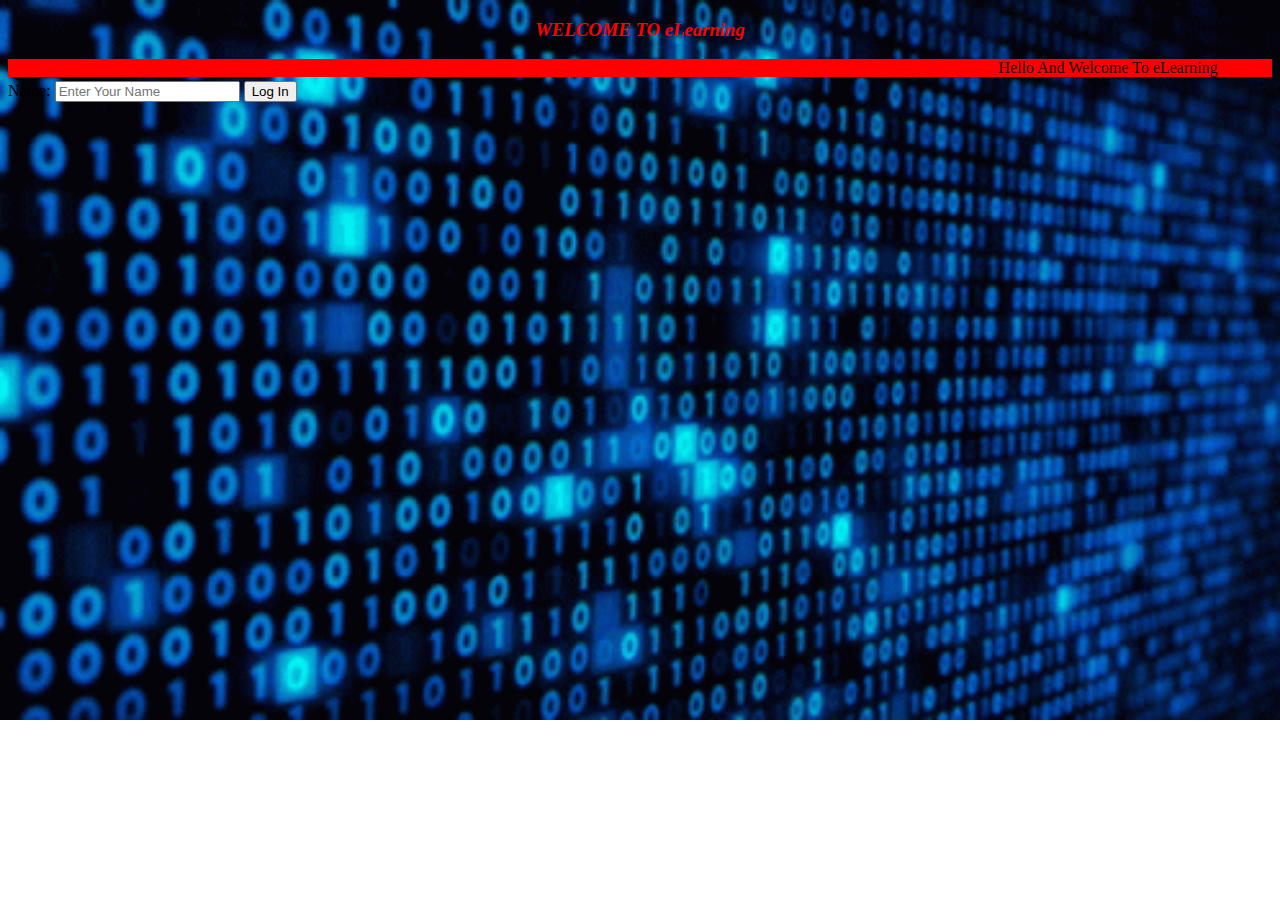
<file: index.html>
<!DOCTYPE html>
<html lang="en">
<head>
    <meta charset="UTF-8">
    <meta http-equiv="X-UA-Compatible" content="IE=edge">
    <meta name="viewport" content="width=device-width, initial-scale=1.0">
    <link rel="stylesheet" href="style.css">
    <title>Welcome To eLearning</title>
</head>
<body>
    <h3 align = "center"><em>WELCOME TO eLearning</em></h3>
    <marquee behavior="alternate" direction="left" bgcolor = "red">Hello And Welcome To eLearning</marquee>
    <form action = "humanbody.html">
        <label for = "name">Name:</label>
        <input type="text" id = "name" placeholder = "Enter Your Name" required>
        <label for = "login"></label>
        <input type="submit" value="Log In" ">
    </form>
</body>
</html>
</file>
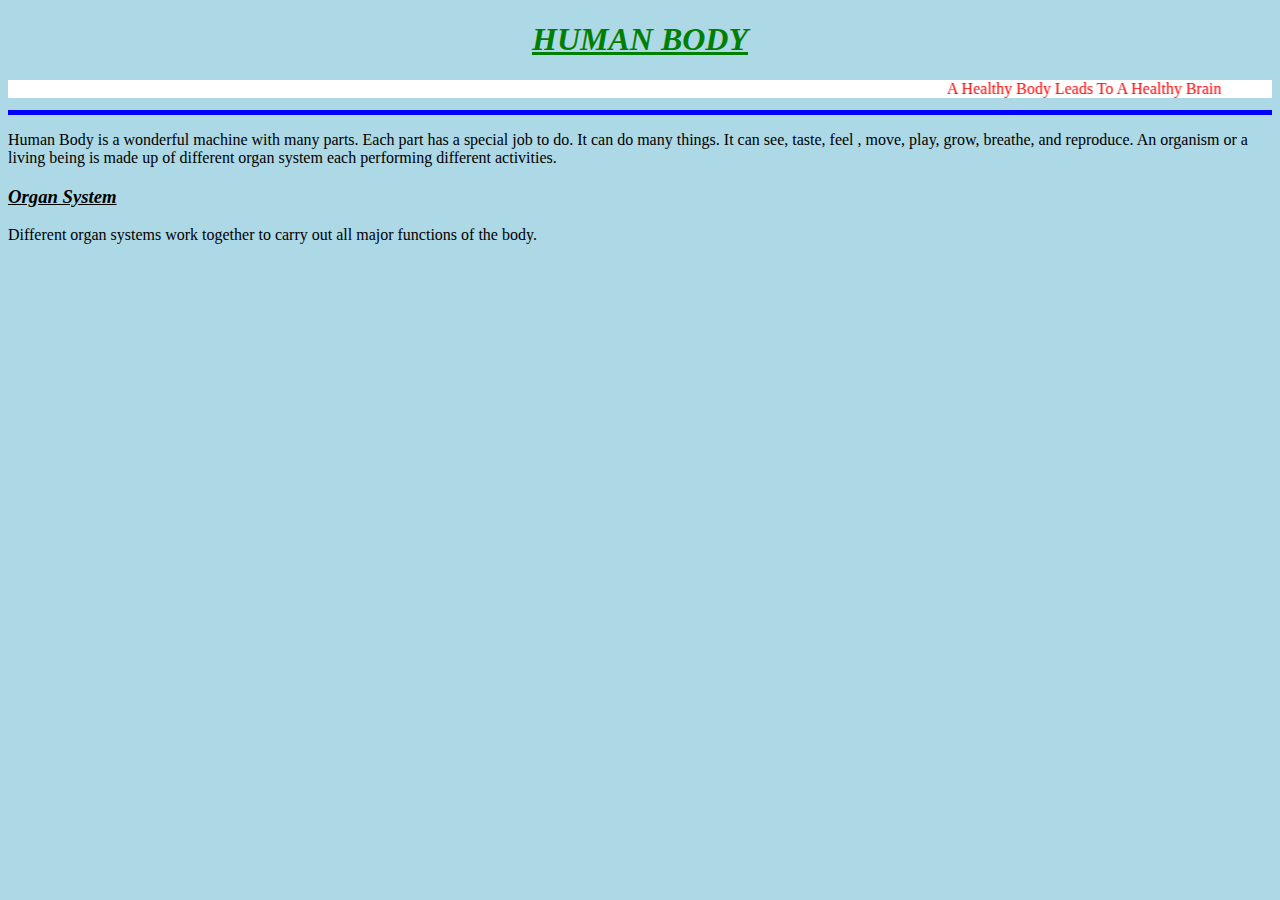
<file: humanbody.html>
<!DOCTYPE html>
<html lang="en">
<head>
    <meta charset="UTF-8">
    <meta http-equiv="X-UA-Compatible" content="IE=edge">
    <meta name="viewport" content="width=device-width, initial-scale=1.0">
    <title>Human Body</title>
</head>
<body>
    <body bgcolor = lightblue></body>
    <h1 align = "center"><font face = "monotype corsiva" color = "green"><em><u>HUMAN BODY</u></em></font></h1>
    <marquee behavior="alternate" direction="left" bgcolor = "white" ><font face = "monotype corsiva" color = "red"> A Healthy Body Leads To A Healthy Brain</marquee></font>
    <hr size="5" color = "blue">
    <p>
        Human Body is a wonderful machine with many parts. Each part has a special job to do. It can do many things. It can see, taste, feel , move, play, grow, breathe, and reproduce. An organism or a living being is made up of different organ system each performing different activities.
    </p>
    <h3>
        <strong><em><u>Organ System</u></em></strong>
    </h3>
    <p>
        Different organ systems work together to carry out all major functions of the body.
    </p>
</body>
</html>
</file>
<file: style.css>
h3{
    color: red;
}
span.news{
    color: rgb(236, 1, 1);
}
span#start{
    color: greenyellow;
}
body { background-image:url('hacker-hack.gif'); background-repeat:no-repeat; background-size: cover; 
}
</file>
